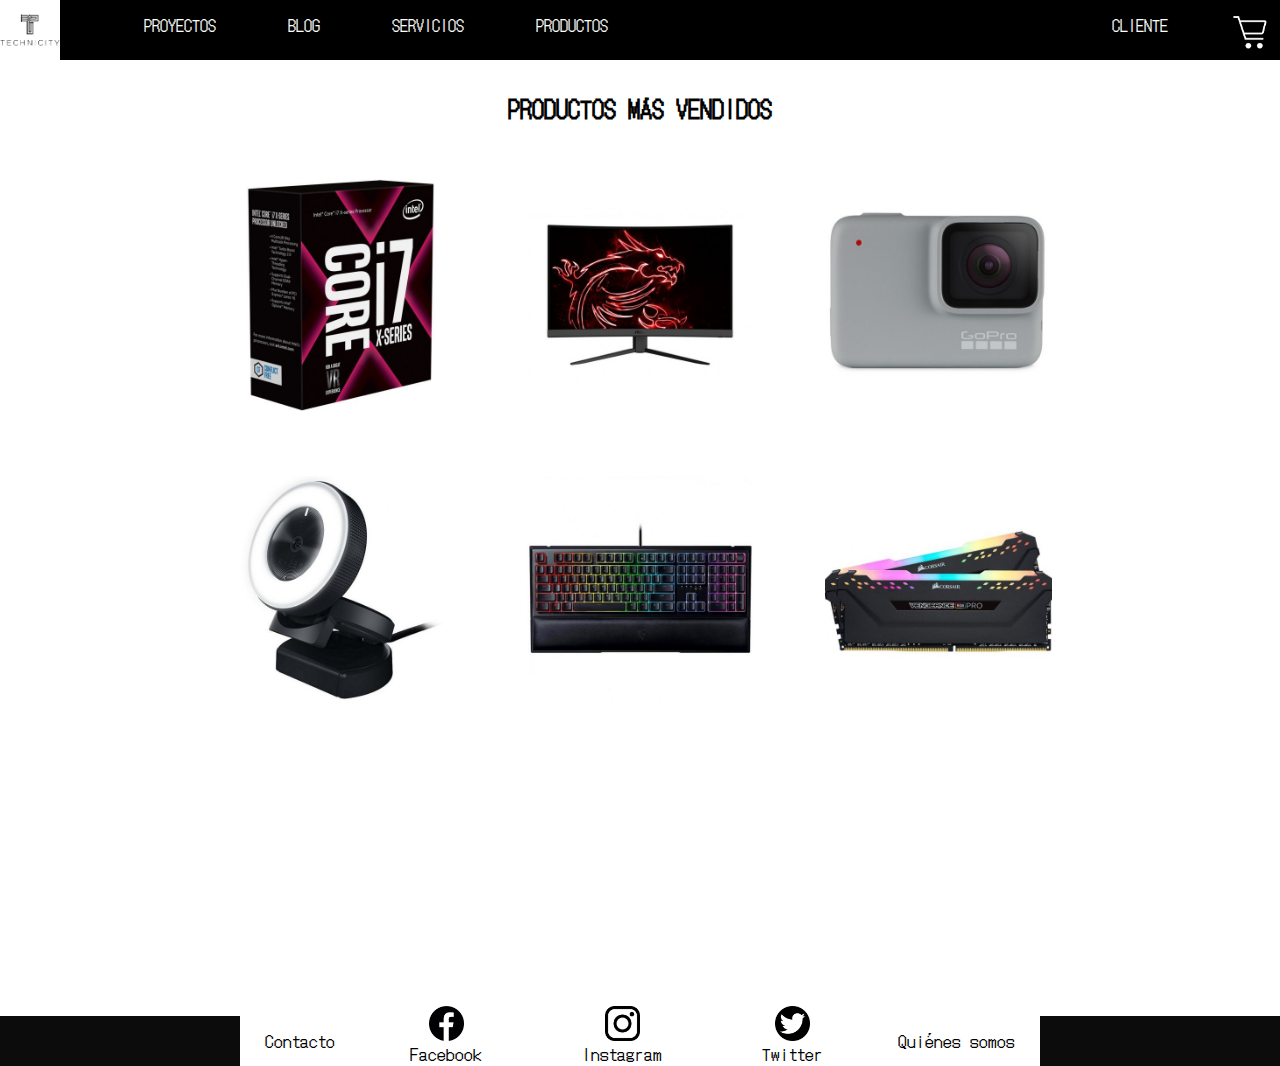
<file: index.html>
<!--Aaron 03-03-21-->
<!DOCTYPE html>
<html lang="es">

<head>
    <meta charset="UTF-8">
    <meta http-equiv="X-UA-Compatible" content="IE=edge">
    <meta name="viewport" content="width=device-width, initial-scale=1.0">
    <link rel="shortcut icon" href="icon/technicity.png" />
    <link rel="stylesheet" href="css/style.css">
    <!-- Fuente -->
    <link rel="preconnect" href="https://fonts.gstatic.com">
    <link href="https://fonts.googleapis.com/css2?family=DotGothic16&display=swap" rel="stylesheet">
    <title>Technicity</title>
</head>

<body>
    <!--GUILLE 3-3-21: quito el _blank si no os importa xd-->
    <!-- MENU PRINCIPAL -->
    <div class="menu_principal">
         
        <div class="img_index_menu"> 
            <a href="index.html" target="">
                <img src="icon/technicity.png" alt="">
            </a>
        </div>
        
        
        <div class="espacio">
        <!--<img class="" src="img/" />-->
        </div>
        
        <a href="proyectos.html" target="">
        <div class="izq_menu">  
        PROYECTOS   
        </div> 
        </a> 
        
        
        <a href="BLOG.html" target="">            
        <div class="izq_menu">  
        BLOG   
        </div> 
        </a>
            
        <a href="servicios.html" target="">            
        <div class="izq_menu">  
        SERVICIOS  
        </div>  
        </a>
     
        
        <a href="productos.html" target="">            
        <div class="izq_menu">  
        PRODUCTOS 
        </div>  
        </a>
       
        
        <div class="espacio2">
        <!--<img class="" src="img/" />-->
        </div>
        
        
        <a href="cliente.html" target="">   
        <div class="izq_menu">  
        CLIENTE  
        </div>  
        </a>
         
        
        <div class="cesta_menu">
        <a class="ej" href="cesta.html" target="">    
            <img src="icon/imagencesta4.png" alt="">   
        </a>
        </div>
    
    </div>
   
    <!--SLIDER-->


    


    <!--LISTA DE PRODUCTOS MÁS VENDIDOS-->
    <div class="galeria">
      <h2 class="titlelistaindex">PRODUCTOS MÁS VENDIDOS</h2>
    <br>
        <div class="contenedor-imagenes">
            <div class="image">
                <img src="img/imagencorei7.jpg" alt="">

                <div class="overlay">
                    <a href="cesta.html">
                      <h2>Intel Core i7-7800X 3.5Ghz BOX <br> 299,90€</h2>
                    </a>
                </div>
            </div>

            <div class="image">
                <img src="img/imagenmsi.jpg" alt="">

                <div class="overlay">
                    <a href="cesta.html">
                      <h2>MSI Optix G24C4 23.6" LED FullHD 144Hz Freesync Curva <br> 199,99€</h2>
                    </a>
                </div>
                
            </div>

            <div class="image">
                <img src="img/imagengopro.jpg" alt="">

                <div class="overlay">
                    <a href="cesta.html">
                      <h2>GoPro Hero 7 White <br> 184€</h2>
                    </a>
                </div>
            </div>

            <div class="image">
                <img src="img/imagenwebcamrazer.jpg" alt="">

                <div class="overlay">
                    <a href="cesta.html">
                      <h2>Razer Kiyo Webcam FullHD 1080p <br> 149€</h2>
                    </a>
                </div>
            </div>

            <div class="image">
                <img src="img/imagenteclado.jpg" alt="">

                <div class="overlay">
                    <a href="cesta.html">
                      <h2>Razer Ornata V2 Teclado Híbrido Retroiluminado <br> 89,99€</h2>
                    </a>
                </div>
            </div>

            <div class="image">
                <img src="img/imagenram.jpg" alt="">

                <div class="overlay">
                    <a href="cesta.html">
                      <h2>Corsair Vengeance RGB Pro Optimizado AMD DDR4 3200 16GB 2x8GB CL16 <br> 109€</h2>
                    </a>
                </div>
            </div>

        </div>
    </div>
    <br>
    <!-- FOOTER -->
    <div class="footer">
        
        <div class="foot_txt">
            <a href="contacto.html" target="_blanck">Contacto</a>
        </div>
    

        
        <div class="foot_rs">
            <a href="https://www.facebook.com/" target="_blanck"><img class="iconredes" src="icon/iconofacebook.png" /></a>
            <div class=>
            Facebook
            </div>
        </div>
            
        <div class="foot_rs">
            <a href="https://www.instagram.com/" target="_blanck"><img class="iconredes" src="icon/iconoinstagram.png" /></a>
            <div class=>
            Instagram
            </div>
        </div>
            
        <div class="foot_rs">
            <a href="https://twitter.com/" target="_blanck"><img class="iconredes" src="icon/iconotwitter.png" /></a>
            <div class=>
            Twitter
            </div>
        </div>
        
         

        <div class="foot_txt">
            <a href="quienessomos.html" target="_blanck">Quiénes somos</a>
        </div>
    
    </div>
</body>

</html>
</file>
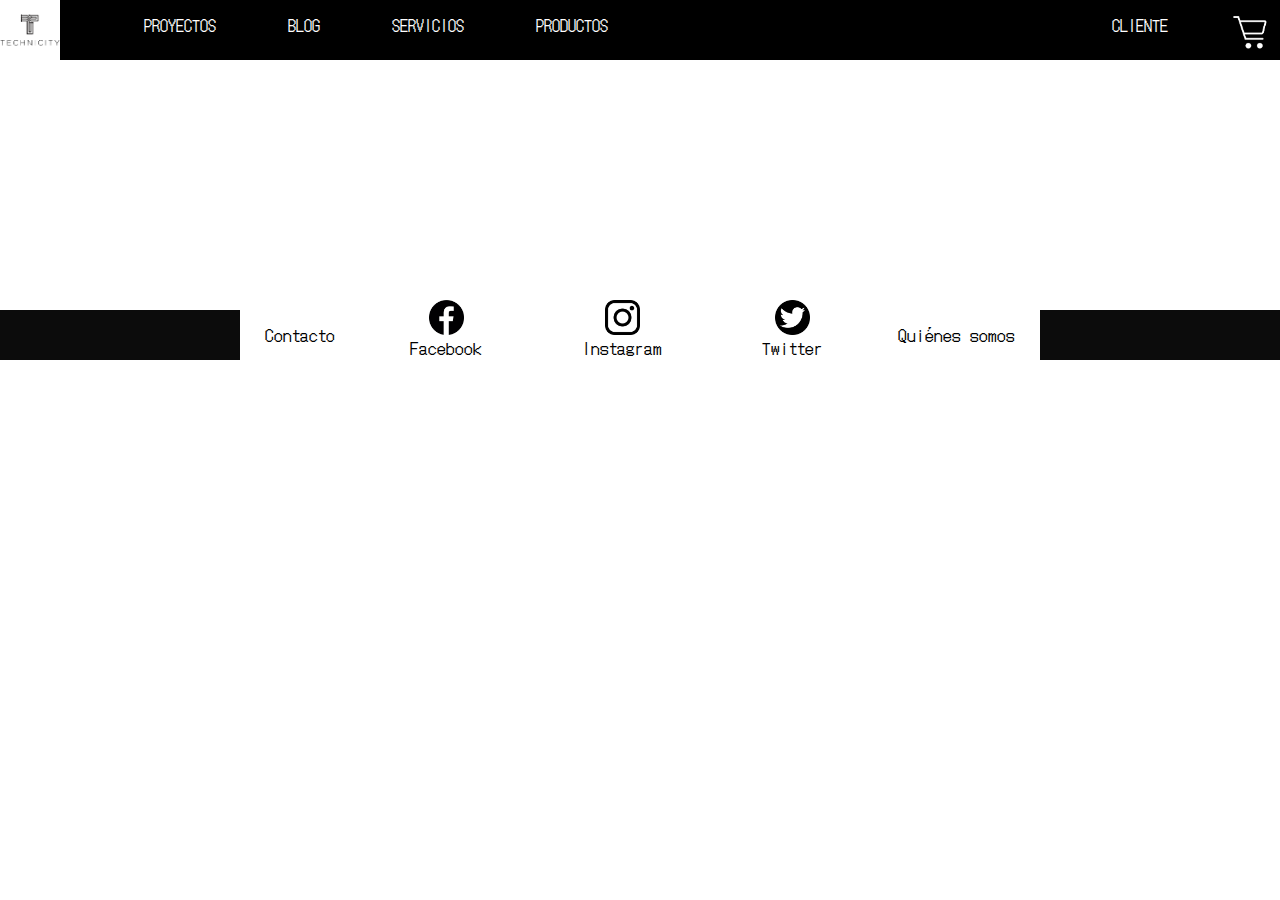
<file: blog.html>
<!DOCTYPE html>
<html lang="es">

<head>
    <meta charset="UTF-8">
    <meta http-equiv="X-UA-Compatible" content="IE=edge">
    <meta name="viewport" content="width=device-width, initial-scale=1.0">
    <link rel="shortcut icon" href="icon/technicity.png" />
    <link rel="stylesheet" href="css/style.css">
    <!-- Fuente -->
    <link rel="preconnect" href="https://fonts.gstatic.com">
    <link href="https://fonts.googleapis.com/css2?family=DotGothic16&display=swap" rel="stylesheet">
    <title>Technicity</title>
</head>

<body>
    
    <!-- MENU PRINCIPAL -->
    <div class="menu_principal">
         
        <div class="img_index_menu"> 
            <a href="index.html" target="">
                <img src="icon/technicity.png" alt="">
            </a>
        </div>
        
        
        <div class="espacio">
        <!--<img class="" src="img/" />-->
        </div>
        
        <a href="proyectos.html" target="">
        <div class="izq_menu">  
        PROYECTOS   
        </div> 
        </a> 
        
        
        <a href="BLOG.html" target="">            
        <div class="izq_menu">  
        BLOG   
        </div> 
        </a>
            
        <a href="servicios.html" target="">            
        <div class="izq_menu">  
        SERVICIOS  
        </div>  
        </a>
     
        
        <a href="productos.html" target="">            
        <div class="izq_menu">  
        PRODUCTOS 
        </div>  
        </a>
       
        
        <div class="espacio2">
        <!--<img class="" src="img/" />-->
        </div>
        
        
        <a href="cliente.html" target="">   
        <div class="izq_menu">  
        CLIENTE  
        </div>  
        </a>
         
        
        <div class="cesta_menu">
        <a class="ej" href="cesta.html" target="">    
            <img src="icon/imagencesta4.png" alt="">   
        </a>
        </div>
    
    </div>
        <!-- FOOTER -->
        <div class="footer">
        
            <div class="foot_txt">
                <a href="contacto.html" target="_blanck">Contacto</a>
            </div>
        
    
            
            <div class="foot_rs">
                <a href="https://www.facebook.com/" target="_blanck"><img class="iconredes" src="icon/iconofacebook.png" /></a>
                <div class=>
                Facebook
                </div>
            </div>
                
            <div class="foot_rs">
                <a href="https://www.instagram.com/" target="_blanck"><img class="iconredes" src="icon/iconoinstagram.png" /></a>
                <div class=>
                Instagram
                </div>
            </div>
                
            <div class="foot_rs">
                <a href="https://twitter.com/" target="_blanck"><img class="iconredes" src="icon/iconotwitter.png" /></a>
                <div class=>
                Twitter
                </div>
            </div>
            
             
    
            <div class="foot_txt">
                <a href="quienessomos.html" target="_blanck">Quiénes somos</a>
            </div>
        
        </div>
</body>
</html>
</file>
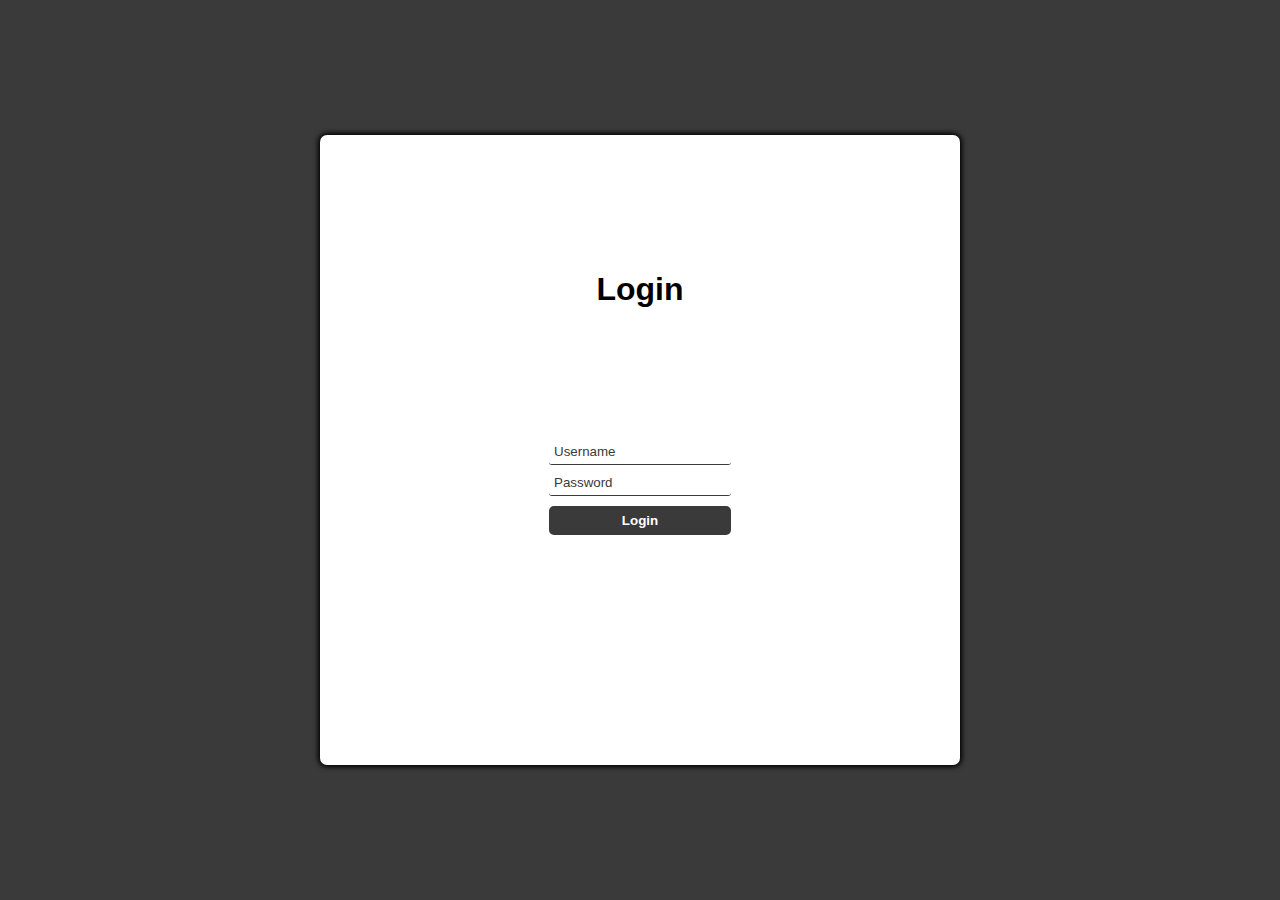
<file: login.html>
<!DOCTYPE html>
<html lang="en">

<head>
    <meta charset="UTF-8">
    <meta name="viewport" content="width=device-width, initial-scale=1.0">
    <link rel="stylesheet" href="css/login.css">
    <script defer src="login.js"></script>
    
    <title>Document</title>
</head>

<body>
    <main id="contenedor-principal">
        <h1 id="login-h1">Login</h1>

        <form id="login-form">
            <input type="text" name="username" id="username-input" class="login-form-field" placeholder="Username">
            <input type="password" name="password" id="password-input" class="login-form-field" placeholder="Password">
            <input type="submit" value="Login" id="login-input-submit">
        </form>

    </main>

</body>

</html>
</file>
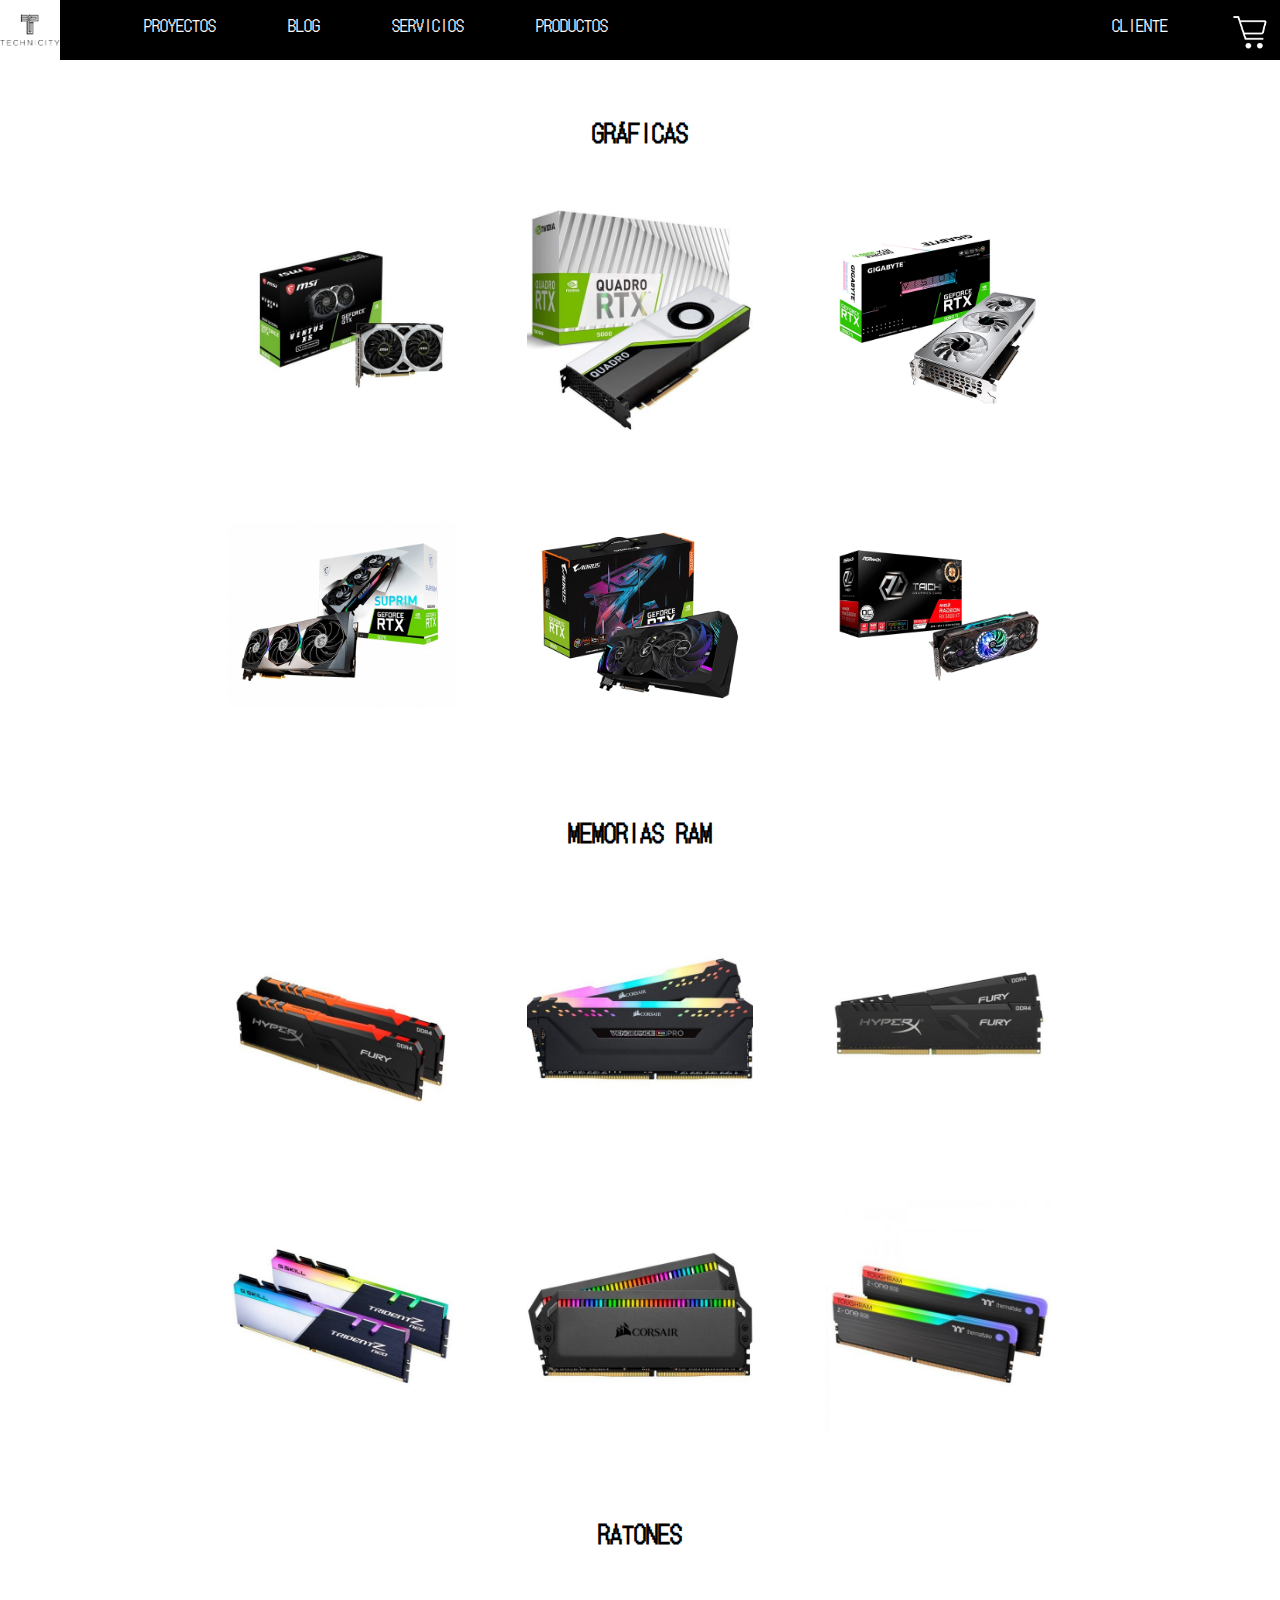
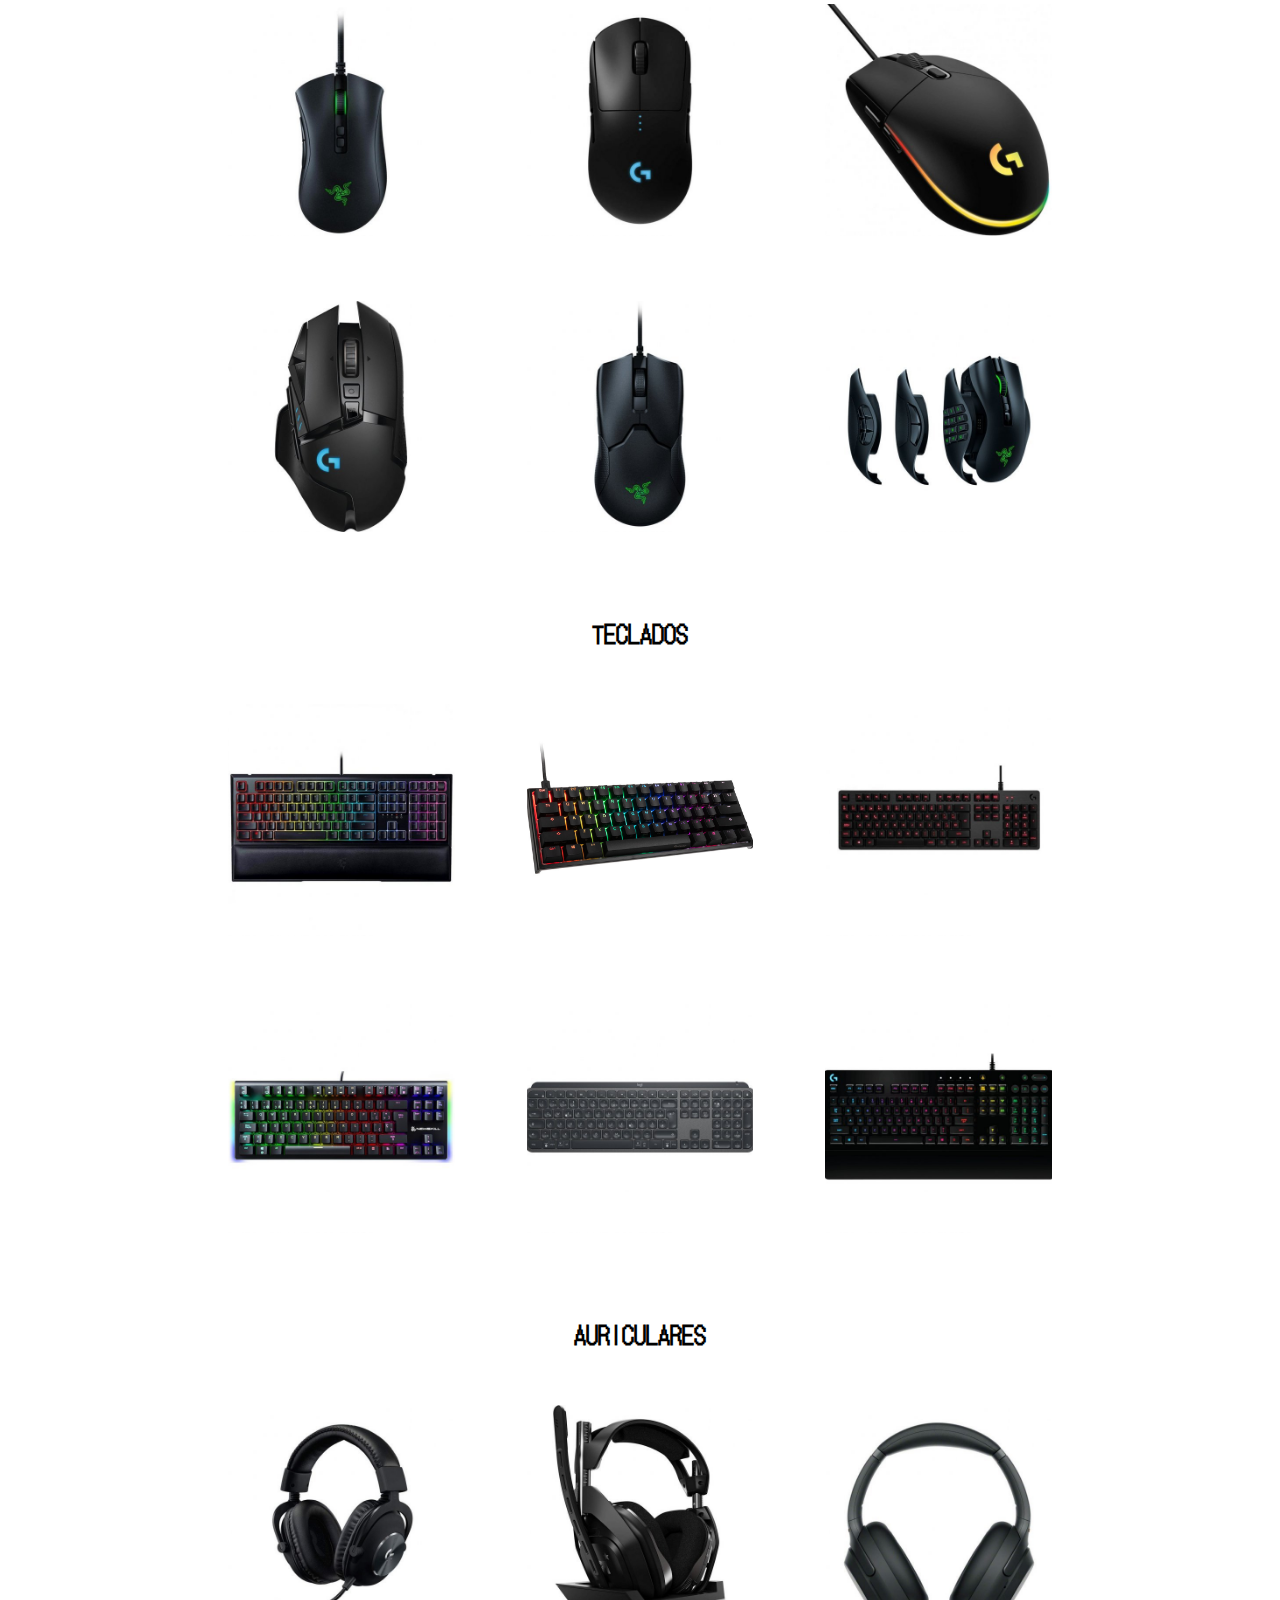
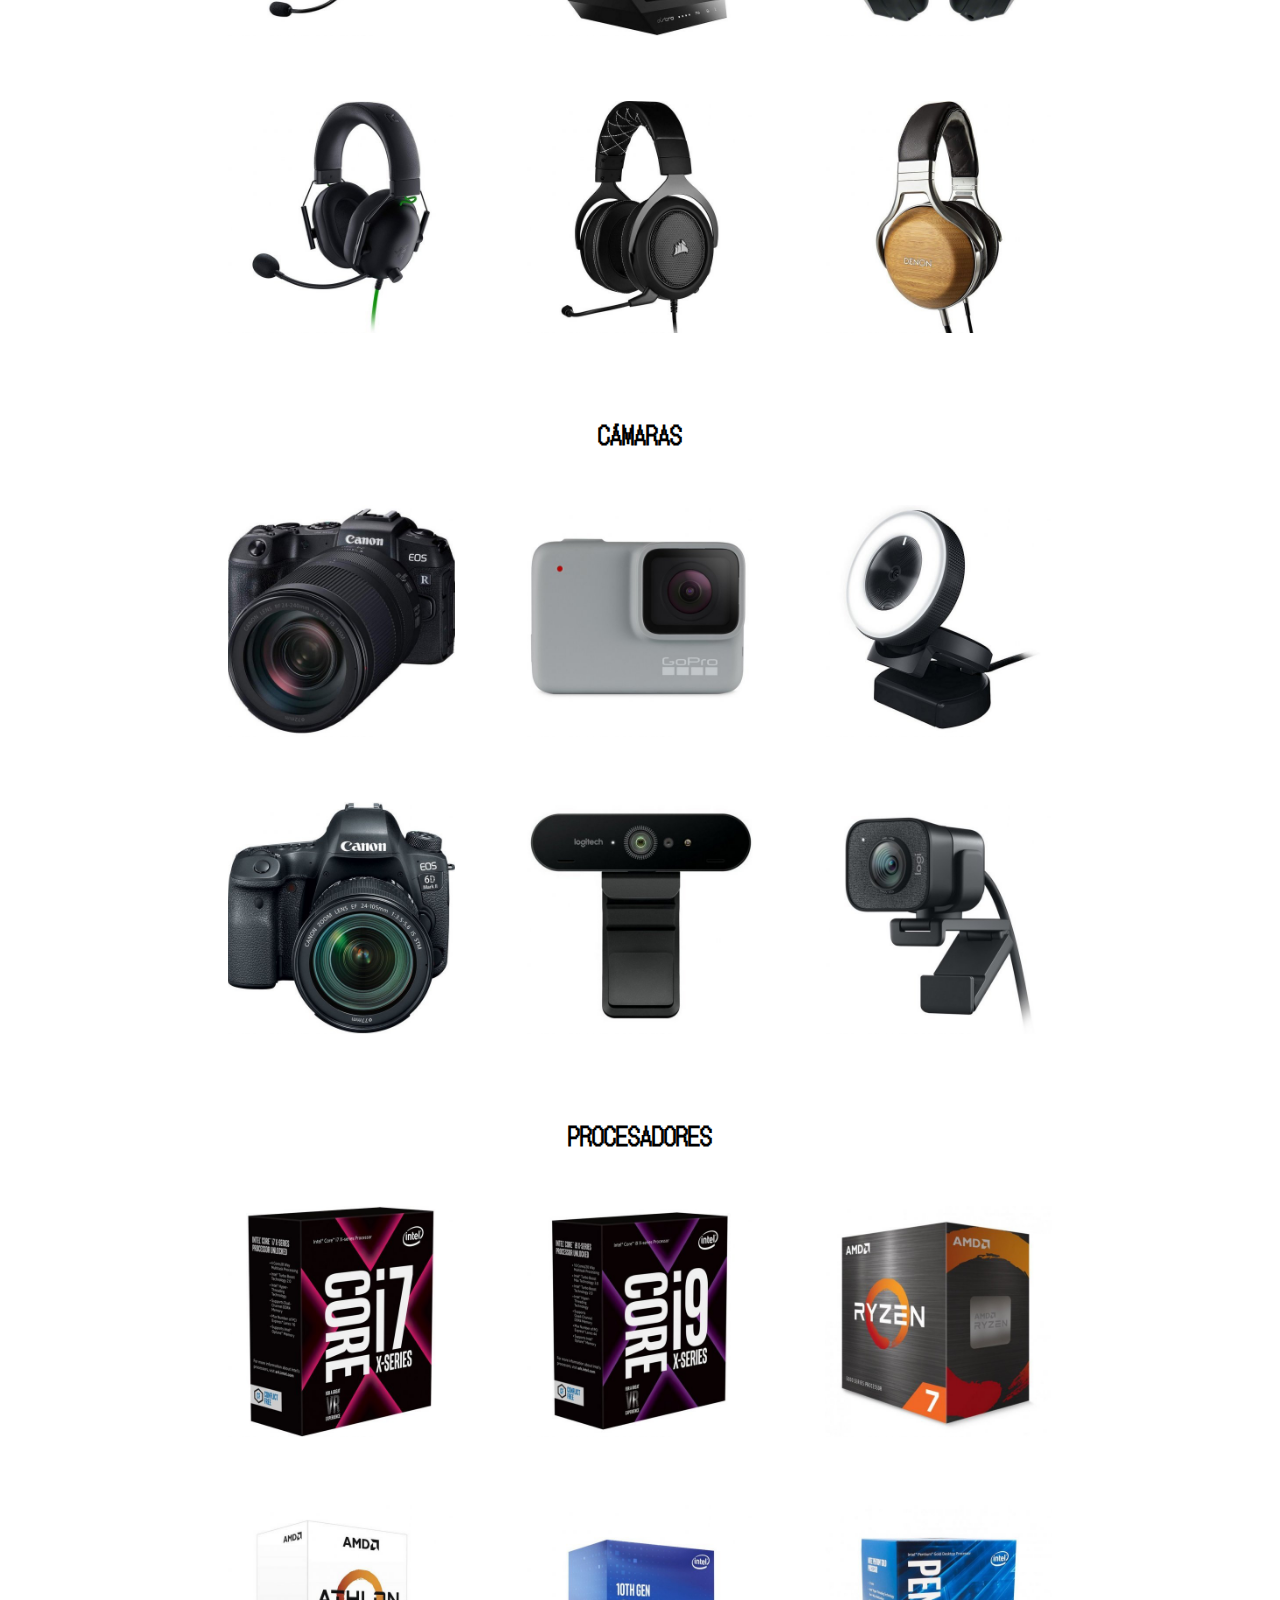
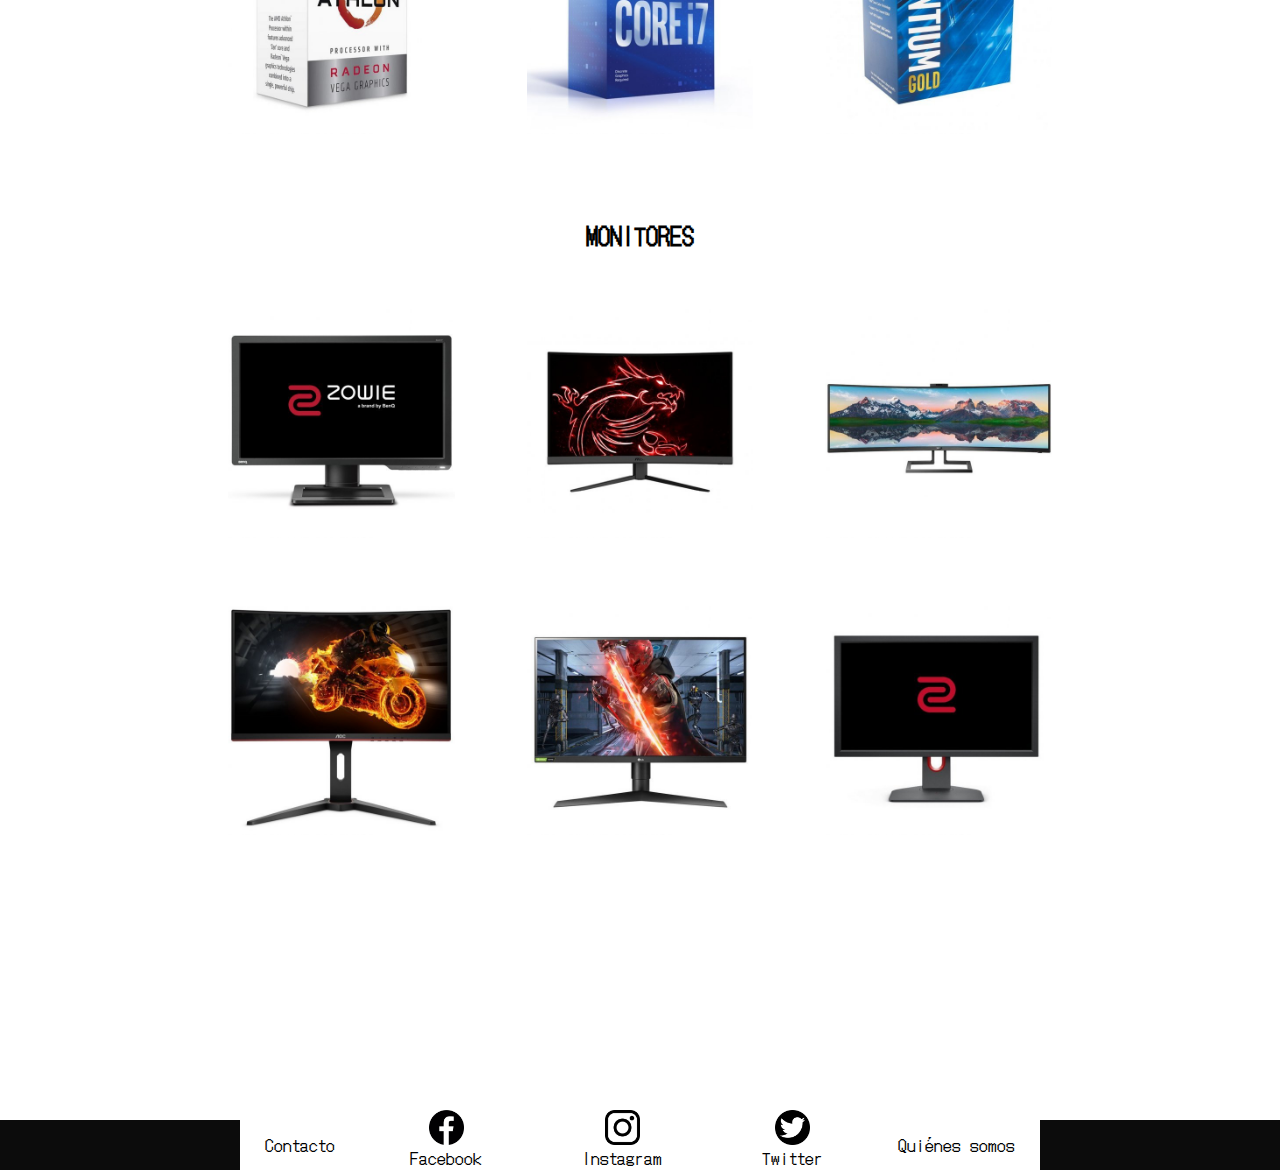
<file: productos.html>
<!DOCTYPE html>
<html lang="es">

<head>
    <meta charset="UTF-8">
    <meta http-equiv="X-UA-Compatible" content="IE=edge">
    <meta name="viewport" content="width=device-width, initial-scale=1.0">
    <link rel="shortcut icon" href="icon/technicity.png" />
    <link rel="stylesheet" href="css/style.css">
    <!-- Fuente -->
    <link rel="preconnect" href="https://fonts.gstatic.com">
    <link href="https://fonts.googleapis.com/css2?family=DotGothic16&display=swap" rel="stylesheet">
    <title>Technicity</title>
</head>

<body>

    <!-- MENU PRINCIPAL -->
    <div class="menu_principal">

        <div class="img_index_menu">
            <a href="index.html" target="">
                <img src="icon/technicity.png" alt="">
            </a>
        </div>


        <div class="espacio">
            <!--<img class="" src="img/" />-->
        </div>

        <a href="proyectos.html" target="">
            <div class="izq_menu">
                PROYECTOS
            </div>
        </a>


        <a href="BLOG.html" target="">
            <div class="izq_menu">
                BLOG
            </div>
        </a>

        <a href="servicios.html" target="">
            <div class="izq_menu">
                SERVICIOS
            </div>
        </a>


        <a href="productos.html" target="">
            <div class="izq_menu">
                PRODUCTOS
            </div>
        </a>


        <div class="espacio2">
            <!--<img class="" src="img/" />-->
        </div>


        <a href="cliente.html" target="">
            <div class="izq_menu">
                CLIENTE
            </div>
        </a>


        <div class="cesta_menu">
            <a class="ej" href="cesta.html" target="">
                <img src="icon/imagencesta4.png" alt="">
            </a>
        </div>

    </div>
    <br>
    <!--GRÁFICAS-->
    <div class="galeria">
        <h2 class="productos">GRÁFICAS</h2>
        <br>
        <div class="contenedor-imagenes">
            <div class="image">
                <img src="img/imagengrafica1.jpg" alt="">

                <div class="overlay">
                    <a href="cesta.html">
                        <h2>MSI GeForce GTX 1660 Ventus XS OC 6GB GDDR5 <br> 259,90€</h2>
                    </a>
                </div>
            </div>

            <div class="image">
                <img src="img/imagengrafica2.jpg" alt="">

                <div class="overlay">
                    <a href="cesta.html">
                        <h2>PNY Nvidia Quadro RTX 5000 16GB GDDR6 <br> 2400,57€</h2>
                    </a>
                </div>

            </div>

            <div class="image">
                <img src="img/imagengrafica3.jpg" alt="">

                <div class="overlay">
                    <a href="cesta.html">
                        <h2>Gigabyte GeForce RTX3060 Ti Vision OC 8GB GDDR6 <br> 869 ,00 €</h2>
                    </a>
                </div>
            </div>

            <div class="image">
                <img src="img/imagengrafica4.jpg" alt="">

                <div class="overlay">
                    <a href="cesta.html">
                        <h2>MSI GeForce RTX3070 Suprim 8GB GDDR6<br> 1069 ,00 €</h2>
                    </a>
                </div>
            </div>

            <div class="image">
                <img src="img/imagengrafica5.jpg" alt="">

                <div class="overlay">
                    <a href="cesta.html">
                        <h2>Aorus GeForce RTX3090 Master 24GB GDDR6X<br>2389 ,00 € </h2>
                    </a>
                </div>
            </div>

            <div class="image">
                <img src="img/imagengrafica6.jpg" alt="">

                <div class="overlay">
                    <a href="cesta.html">
                        <h2>Asrock Radeon RX6800 XT OC TaiChi X 16GB GDDR6 <br> 1299 ,00 €</h2>
                    </a>
                </div>
            </div>

        </div>
    </div>
    <br><br>
    <!--MEMORIAS RAM-->
    <div class="galeria">
        <h2 class="productos">MEMORIAS RAM</h2>
        <br>
        <div class="contenedor-imagenes">
            <div class="image">
                <img src="img/memoriaram1.jpg" alt="">

                <div class="overlay">
                    <a href="cesta.html">
                        <h2>HyperX Fury RGB DDR4 3466Mhz 32GB 2x16GB CL17<br> 339€ </h2>
                    </a>
                </div>
            </div>

            <div class="image">
                <img src="img/imagenram.jpg" alt="">

                <div class="overlay">
                    <a href="cesta.html">
                        <h2>Corsair Vengeance RGB Pro Optimizado AMD DDR4 3200 16GB 2x8GB CL16 <br> 109€</h2>
                    </a>
                </div>

            </div>

            <div class="image">
                <img src="img/imagenram1.jpg" alt="">

                <div class="overlay">
                    <a href="cesta.html">
                        <h2>Kingston HyperX Fury Black DDR4 3600 16GB 2x8GB CL17 <br> 100,90€</h2>
                    </a>
                </div>
            </div>

            <div class="image">
                <img src="img/imagenram2.jpg" alt="">

                <div class="overlay">
                    <a href="cesta.html">
                        <h2>G.Skill Trident Z Neo DDR4 3600 PC4-28800 32GB 2x16GB CL16<br> 237€</h2>
                    </a>
                </div>
            </div>

            <div class="image">
                <img src="img/imagenram3.jpg" alt="">

                <div class="overlay">
                    <a href="cesta.html">
                        <h2>Corsair Dominator Platinum RGB DDR4 3200 SPD 2133 PC4-25600 16GB 2x8GB CL16<br> 119€ </h2>
                    </a>
                </div>
            </div>

            <div class="image">
                <img src="img/imagenram4.jpg" alt="">

                <div class="overlay">
                    <a href="cesta.html">
                        <h2>Thermaltake Toughram Z-One RGB DDR4 3600 16GB 2x8GB CL18<br> 119€</h2>
                    </a>
                </div>
            </div>

        </div>
    </div>
    <br><br>
    <!--RATONES-->
    <div class="galeria">
        <h2 class="productos">RATONES</h2>
        <br>
        <div class="contenedor-imagenes">
            <div class="image">
                <img src="img/imagenraton1.jpg" alt="">

                <div class="overlay">
                    <a href="cesta.html">
                        <h2>Razer DeathAdder V2 Ratón Gaming 20000DPI<br> 64,99€</h2>
                    </a>
                </div>
            </div>

            <div class="image">
                <img src="img/imagenraton2.jpg" alt="">

                <div class="overlay">
                    <a href="cesta.html">
                        <h2>Logitech G Pro Ratón Gaming Inalámbrico 16000DPI Negro<br>119€</h2>
                    </a>
                </div>

            </div>

            <div class="image">
                <img src="img/imagenraton3.jpg" alt="">

                <div class="overlay">
                    <a href="cesta.html">
                        <h2>Logitech G203 Lightsync 2nd Gen Ratón Gaming 8000DPI RGB Negro<br> 27,99€</h2>
                    </a>
                </div>
            </div>

            <div class="image">
                <img src="img/imagenraton4.jpg" alt="">

                <div class="overlay">
                    <a href="cesta.html">
                        <h2>Logitech G502 Lightspeed Ratón Gaming Inalámbrico 16000DPI<br> 109€</h2>
                    </a>
                </div>
            </div>

            <div class="image">
                <img src="img/imagenraton5.jpg" alt="">

                <div class="overlay">
                    <a href="cesta.html">
                        <h2>Razer Viper 8KHz Ratón Gaming Óptico RGB 20000DPI<br> 89,99€ </h2>
                    </a>
                </div>
            </div>

            <div class="image">
                <img src="img/imagenraton6.jpg" alt="">

                <div class="overlay">
                    <a href="cesta.html">
                        <h2>Razer Naga Pro Ratón Gaming Inalámbrico 20000DPI<br> 169€</h2>
                    </a>
                </div>
            </div>

        </div>
    </div>
    <br><br>
    <!--TECLADOS-->
    <div class="galeria">
        <h2 class="productos">TECLADOS</h2>
        <br>
        <div class="contenedor-imagenes">
            <div class="image">
                <img src="img/imagenteclado.jpg" alt="">

                <div class="overlay">
                    <a href="cesta.html">
                        <h2>Razer Ornata V2 Teclado Híbrido Retroiluminado<br> 89,99€</h2>
                    </a>
                </div>
            </div>

            <div class="image">
                <img src="img/imagenteclado2.jpg" alt="">

                <div class="overlay">
                    <a href="cesta.html">
                        <h2>ONE 2 MINI RGB BACKLIGHT<br>99,90 €</h2>
                    </a>
                </div>

            </div>

            <div class="image">
                <img src="img/imagenteclado3.jpg" alt="">

                <div class="overlay">
                    <a href="cesta.html">
                        <h2>Logitech G413 Teclado Mecánico Gaming<br> 79,99€</h2>
                    </a>
                </div>
            </div>

            <div class="image">
                <img src="img/imagenteclado4.jpg" alt="">

                <div class="overlay">
                    <a href="cesta.html">
                        <h2>Newskill Serike TKL Teclado Mecánico Gaming Full RGB Switch Brown<br> 49,95€</h2>
                    </a>
                </div>
            </div>

            <div class="image">
                <img src="img/imagenteclado5.jpg" alt="">

                <div class="overlay">
                    <a href="cesta.html">
                        <h2>Logitech MX Keys Teclado Inalámbrico Avanzado Grafito<br> 99,99€ </h2>
                    </a>
                </div>
            </div>

            <div class="image">
                <img src="img/imagenteclado6.jpg" alt="">

                <div class="overlay">
                    <a href="cesta.html">
                        <h2>Logitech G213 Prodigy Teclado Gaming<br> 59,98€</h2>
                    </a>
                </div>
            </div>

        </div>
    </div>
    <br><br>
    <!--AURICULARES-->
    <div class="galeria">
        <h2 class="productos">AURICULARES</h2>
        <br>
        <div class="contenedor-imagenes">
            <div class="image">
                <img src="img/imagencascos1.jpg" alt="">

                <div class="overlay">
                    <a href="cesta.html">
                        <h2>Logitech G PRO X Auriculares Gaming 7.1<br> 119,98€</h2>
                    </a>
                </div>
            </div>

            <div class="image">
                <img src="img/imagencascos2.jpg" alt="">

                <div class="overlay">
                    <a href="cesta.html">
                        <h2>Astro Gaming Auriculares Inalámbricos A50 + Estación Base PS4/PC/Mac<br>278,99€</h2>
                    </a>
                </div>

            </div>

            <div class="image">
                <img src="img/imagencascos3.jpg" alt="">

                <div class="overlay">
                    <a href="cesta.html">
                        <h2>Sony WH-1000XM3 Auriculares Bluetooth Negro<br> 301,37€</h2>
                    </a>
                </div>
            </div>

            <div class="image">
                <img src="img/imagencascos4.jpg" alt="">

                <div class="overlay">
                    <a href="cesta.html">
                        <h2>Razer BlackShark V2 X Auriculares Gaming 7.1 Multiplataforma<br> 69,99€</h2>
                    </a>
                </div>
            </div>

            <div class="image">
                <img src="img/imagencascos5.jpg" alt="">

                <div class="overlay">
                    <a href="cesta.html">
                        <h2>Corsair HS60 Pro Surround Auriculares Gaming 7.1 Gris Carbón<br> 69,99€</h2>
                    </a>
                </div>
            </div>

            <div class="image">
                <img src="img/imagencascos6.jpg" alt="">

                <div class="overlay">
                    <a href="cesta.html">
                        <h2>Denon AH-D9200 Auriculares Madera<br> 1299€</h2>
                    </a>
                </div>
            </div>

        </div>
    </div>
    <br><br>
    <!--CÁMARAS-->
    <div class="galeria">
        <h2 class="productos">CÁMARAS</h2>
        <br>
        <div class="contenedor-imagenes">
            <div class="image">
                <img src="img/imagencamara1.jpg" alt="">

                <div class="overlay">
                    <a href="cesta.html">
                        <h2>Canon RP 26MP WiFi/Bluetooth + Objetivo RF 24-240mm F4-6.3 IS USM<br> 1699€</h2>
                    </a>
                </div>
            </div>

            <div class="image">
                <img src="img/imagengopro.jpg" alt="">

                <div class="overlay">
                    <a href="cesta.html">
                        <h2>GoPro Hero 7 White <br>184€</h2>
                    </a>
                </div>

            </div>

            <div class="image">
                <img src="img/imagenwebcamrazer.jpg" alt="">

                <div class="overlay">
                    <a href="cesta.html">
                        <h2>Razer Kiyo Webcam FullHD 1080p <br> 301,37€</h2>
                    </a>
                </div>
            </div>

            <div class="image">
                <img src="img/imagencamara2.jpg" alt="">

                <div class="overlay">
                    <a href="cesta.html">
                        <h2>Canon EOS 6D MK II 26.2 MP + 24-105 IS STM<br>1949€</h2>
                    </a>
                </div>
            </div>

            <div class="image">
                <img src="img/imagencamara3.jpg" alt="">

                <div class="overlay">
                    <a href="cesta.html">
                        <h2>Logitech Brio Webcam 4k UltraHD<br> 199,99€</h2>
                    </a>
                </div>
            </div>

            <div class="image">
                <img src="img/imagencamara4.jpg" alt="">

                <div class="overlay">
                    <a href="cesta.html">
                        <h2>Logitech StreamCam Webcam USB-C Full HD Negra<br> 129,70€</h2>
                    </a>
                </div>
            </div>

        </div>
    </div>
    <br><br>
    <!--PROCESADORES-->
    <div class="galeria">
        <h2 class="productos">PROCESADORES</h2>
        <br>
        <div class="contenedor-imagenes">
            <div class="image">
                <img src="img/imagencorei7.jpg" alt="">

                <div class="overlay">
                    <a href="cesta.html">
                        <h2>Intel Core i7-7800X 3.5Ghz BOX <br> 299,90€</h2>
                    </a>
                </div>
            </div>

            <div class="image">
                <img src="img/imagenprocesador1.jpg" alt="">

                <div class="overlay">
                    <a href="cesta.html">
                        <h2>Intel Core i9-9920X 3.5 GHz BOX <br>684,65€</h2>
                    </a>
                </div>

            </div>

            <div class="image">
                <img src="img/imagenprocesador2.jpg" alt="">

                <div class="overlay">
                    <a href="cesta.html">
                        <h2>AMD Ryzen 7 5800X 3.8GHz <br> 467,36€</h2>
                    </a>
                </div>
            </div>

            <div class="image">
                <img src="img/imagenprocesador3.jpg" alt="">

                <div class="overlay">
                    <a href="cesta.html">
                        <h2>AMD Athlon 3000G 3.5GHz<br>79,99€</h2>
                    </a>
                </div>
            </div>

            <div class="image">
                <img src="img/imagenprocesador4.jpg" alt="">

                <div class="overlay">
                    <a href="cesta.html">
                        <h2>Intel Core i7-10700KF 3.80 GHz <br> 314,90€</h2>
                    </a>
                </div>
            </div>

            <div class="image">
                <img src="img/imagenprocesador5.jpg" alt="">

                <div class="overlay">
                    <a href="cesta.html">
                        <h2>Intel Pentium Gold G6600 4.2 GHz<br> 95,99€</h2>
                    </a>
                </div>
            </div>

        </div>
    </div>
    <br><br>
    <!--MONITORES-->
    <div class="galeria">
        <h2 class="productos">MONITORES</h2>
        <br>
        <div class="contenedor-imagenes">
            <div class="image">
                <img src="img/imagenmonitor1.jpg" alt="">

                <div class="overlay">
                    <a href="cesta.html">
                        <h2>BenQ ZOWIE XL2411P 24" LED 144Hz e-Sports <br> 199€</h2>
                    </a>
                </div>
            </div>

            <div class="image">
                <img src="img/imagenmsi.jpg" alt="">

                <div class="overlay">
                    <a href="cesta.html">
                        <h2>MSI Optix G24C4 23.6" LED FullHD 144Hz Freesync Curva <br>199,99€</h2>
                    </a>
                </div>

            </div>

            <div class="image">
                <img src="img/imagenmonitor2.jpg" alt="">

                <div class="overlay">
                    <a href="cesta.html">
                        <h2>Philips Brilliance 499P9H/00 49" LED SuperWide Curva <br> 1089€</h2>
                    </a>
                </div>
            </div>

            <div class="image">
                <img src="img/imagenmonitor3.jpg" alt="">

                <div class="overlay">
                    <a href="cesta.html">
                        <h2>AOC Gaming C24G1 24" LED FullHD 144Hz FreeSync Curva<br>219€</h2>
                    </a>
                </div>
            </div>

            <div class="image">
                <img src="img/imagenmonitor4.jpg" alt="">

                <div class="overlay">
                    <a href="cesta.html">
                        <h2>LG 27GL850-B 27" Nano IPS QuadHD 144Hz G-Sync Compatible<br>459€</h2>
                    </a>
                </div>
            </div>

            <div class="image">
                <img src="img/imagenmonitor5.jpg" alt="">

                <div class="overlay">
                    <a href="cesta.html">
                        <h2>BenQ ZOWIE XL2411K Monitor para e-Sports 24" LED FullHD 144Hz DyAc<br> 229€</h2>
                    </a>
                </div>
            </div>

        </div>
    </div>

    <!-- FOOTER -->
    <div class="footer">

        <div class="foot_txt">
            <a href="contacto.html" target="_blanck">Contacto</a>
        </div>



        <div class="foot_rs">
            <a href="https://www.facebook.com/" target="_blanck"><img class="iconredes"
                    src="icon/iconofacebook.png" /></a>
            <div class=>
                Facebook
            </div>
        </div>

        <div class="foot_rs">
            <a href="https://www.instagram.com/" target="_blanck"><img class="iconredes"
                    src="icon/iconoinstagram.png" /></a>
            <div class=>
                Instagram
            </div>
        </div>

        <div class="foot_rs">
            <a href="https://twitter.com/" target="_blanck"><img class="iconredes" src="icon/iconotwitter.png" /></a>
            <div class=>
                Twitter
            </div>
        </div>



        <div class="foot_txt">
            <a href="quienessomos.html" target="_blanck">Quiénes somos</a>
        </div>

    </div>
</body>

</html>
</file>
<file: css/style.css>
/* GUILLE 2-3-21 */
/*Aaron 03-03-21*/
*{
    background-color: white;
    margin: 0%;
    padding: 0%;
    font-family: 'DotGothic16', sans-serif;
    box-sizing: border-box;
    
}

/*CONTENEDOR PRINCIPAL*/
.menu_principal{
    display: flex;
    flex-direction: row;
    flex: auto;
    justify-content: space-between;
    background-color: black;
    margin-bottom: 30px;
    
    
}
/*TODOS LOS CONTENEDORES INDIVIDUALES*/
.menu_principal div{
    background-color: black;
    height: 60px;
    line-height:50px;
}

/* CONTENEDOR CON LETRA */
.menu_principal a{
    text-decoration: none; 
    color:rgb(255, 255, 255);
}
.menu_principal .izq_menu{
    padding-inline: 20px;    
    
}
.menu_principal .izq_menu:hover{
    background-color:rgb(255, 255, 255);
    color:rgba(249, 135, 39);  
    
}

/* CONTENEDOR CON FOTOS */
.menu_principal div a img{
    height: 60px;  
    width: 60px;
    background-color:black; 
}

/* ESPACIOS */
.menu_principal .espacio1{
    width: 200px;
}
.menu_principal .espacio2{
    width: 400px;
}

/* LISTA PRODUCTOS MÁS VENDIDOS */
.linea {
    border-top: 0px solid rgb(0, 0, 0);
    margin-bottom: 40px;
}

.contenedor-imagenes {
    display: flex;
    width: 70%;
    margin: auto;
    justify-content: space-around;
    flex-wrap: wrap;
    border-radius: 3px;
}

.contenedor-imagenes .image {
    width: 32%;
    position: relative;
    margin-bottom: 5px;
    box-shadow: 0px 0px 0px 0px rgba(13, 13, 14, 0.75);
    padding: 30px;
    
}

.image img {
    width: 100%;
    height: 100%;
    object-fit: cover;
}


.overlay {
    position: absolute;
    bottom: 30px;
    left: 0px;
    background: rgba(249, 135, 39, 0.9);
    height: 0px;
    width: 300px;
    overflow: hidden;
    transition: 0.5s ease;
}

.overlay h2 {
    color: rgb(12, 12, 12);
    background-color: rgba(0, 255, 255, 0);
    font-weight: 100px;
    font-size: 20px;
    position: absolute;
    top: 50%;
    left: 50%;
    text-align: center;
    transform: translate(-50%, -50%);
}

.image:hover .overlay {
    height: 270px;
    width: 300px;
    cursor: pointer;
    
}

/*FOOTER DE LA PAGINA (RRSS, ETC)*/
.footer{
display: flex;
flex-direction: row;
flex: 1;
justify-content: center;
align-items: flex-end;
height: 50px;
background-color:rgb(12, 12, 12);
margin-top: 250px;
position: relative;


}
.footer div{
  padding-inline: 25px;
 
  
}
/* TEXTOS */
.foot_txt{
    text-align: center;
    line-height: 50px;
    font-size: 17px;
    
    
    
    
}
.foot_txt a{
    text-decoration: none;
    color: rgb(0, 0, 0);
    
}
.foot_rs div{
    font-size: 17px;
    color: rgb(0, 0, 0);
    
}

/* IMAGENES DEL FOOTER */
.foot_rs img{
width: 35px;
margin: auto;
display: block;
}
/*POSICIÓN TITULO PRODUCTOS: INDEX*/
.titlelistaindex{
    text-align: center;
}
/*POSICIÓN TITULOS PRODUCTOS: PRODUCTOS*/
.productos{
    text-align: center;
}
@media screen and (max-width:1034px) {
    .contenedor-imagenes{
        width: 55%;
    }
    .contenedor-imagenes .image{
        width: 30%;
    }
}
@media screen and (max-width:768px) {
    .contenedor-imagenes{
        width: 90%;
    }
    .contenedor-imagenes .image{
        width: 30%;
    }
}
@media screen and (max-width:425px){
    .contenedor-imagenes{
        width: 100%;
    }
    .contenedor-imagenes .image{
        width: 30%;
    }
} 
@media screen and (max-width:320px){
    .contenedor-imagenes{
        width: 100%;
    }
    .contenedor-imagenes .image{
        width: 30%;
    }
}
</file>
<file: css/login.css>
html {
    height: 100%;
  }
  
  body {
    height: 100%;
    margin: 0;
    font-family: Arial, Helvetica, sans-serif;
    display: grid;
    justify-items: center;
    align-items: center;
    background-color: #3a3a3a;
  }
  
  #contenedor-principal {
    width: 50%;
    height: 70%;
    display: grid;
    justify-items: center;
    align-items: center;
    background-color: white;
    border-radius: 7px;
    box-shadow: 0px 0px 5px 2px black;
  }
  
  #login-form {
    align-self: flex-start;
    display: grid;
    justify-items: center;
    align-items: center;
  }
  
  .login-form-field::placeholder {
    color: #3a3a3a;
  }
  
  .login-form-field {
    border: none;
    border-bottom: 1px solid #3a3a3a;
    margin-bottom: 10px;
    border-radius: 3px;
    outline: none;
    padding: 0px 0px 5px 5px;
  }
  
  #login-input-submit {
    width: 100%;
    padding: 7px;
    border: none;
    border-radius: 5px;
    color: white;
    font-weight: bold;
    background-color: #3a3a3a;
    cursor: pointer;
    outline: none;
  }
</file>
